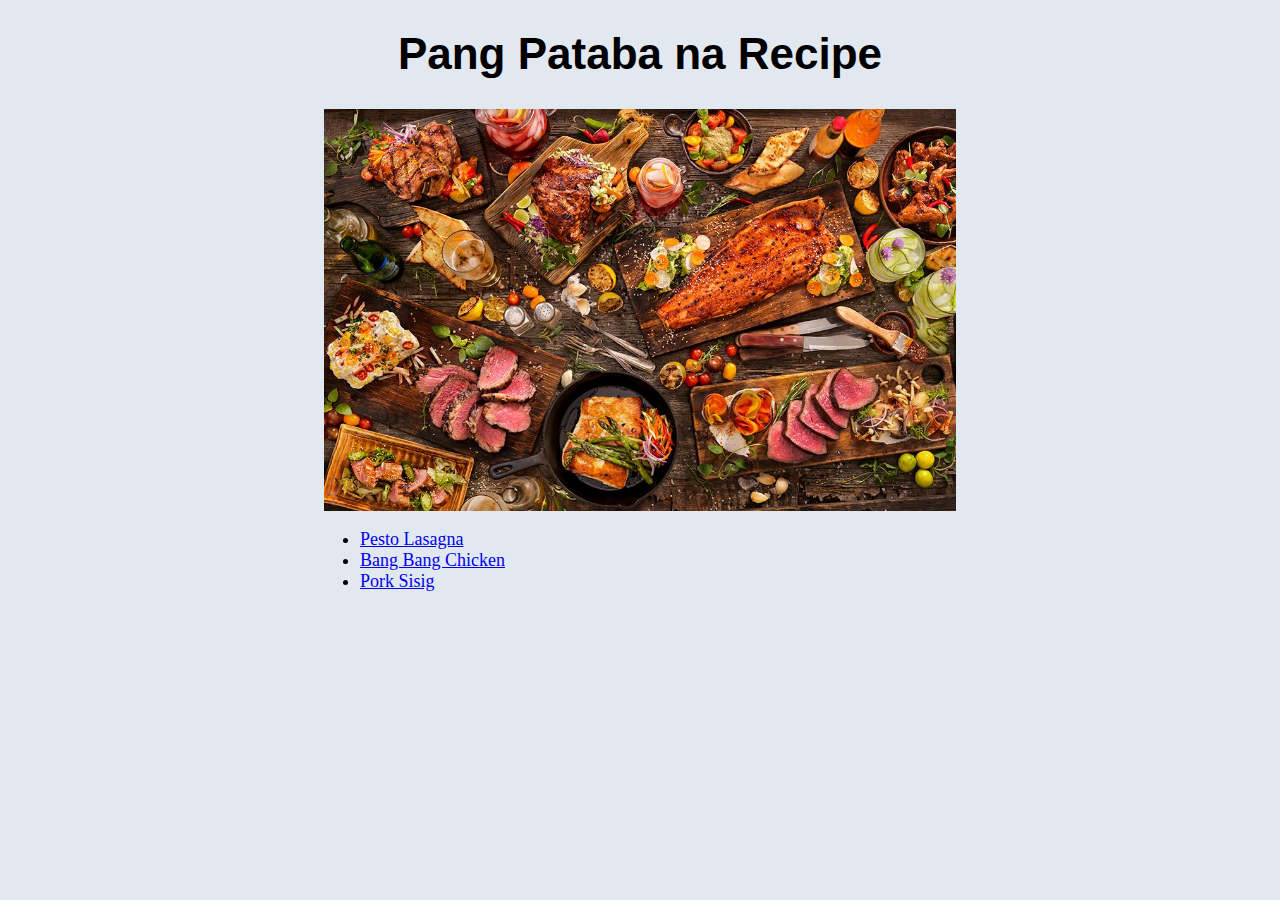
<file: index.html>
<!DOCTYPE html>
<html lang="en">

    <head>
        <meta charset="UTF-8">
        <meta http-equiv="X-UA-Compatible" content="IE=edge">
        <meta name="viewport" content="width=device-width, initial-scale=1.0">
        <link rel="stylesheet" href="./style.css">
        <title>Pang Pataba na Recipe</title>
    </head>

    <Body>
        <h1 class="title">Pang Pataba na Recipe</h1>
        <img src="./img/Foods.jpg" 
            alt="Food pictures"
            class=" centerpic"
        />

        <ul class="list">
            <li><a href="./recipes/pesto-lasgna.html">Pesto Lasagna</a></li>
            <li><a href="./recipes/bang-bang-chicken.html">Bang Bang Chicken</a></li>
            <li><a href="./recipes/pork-sisig.html">Pork Sisig</a></li>
    
        </ul>

    </Body>

</html>
</file>
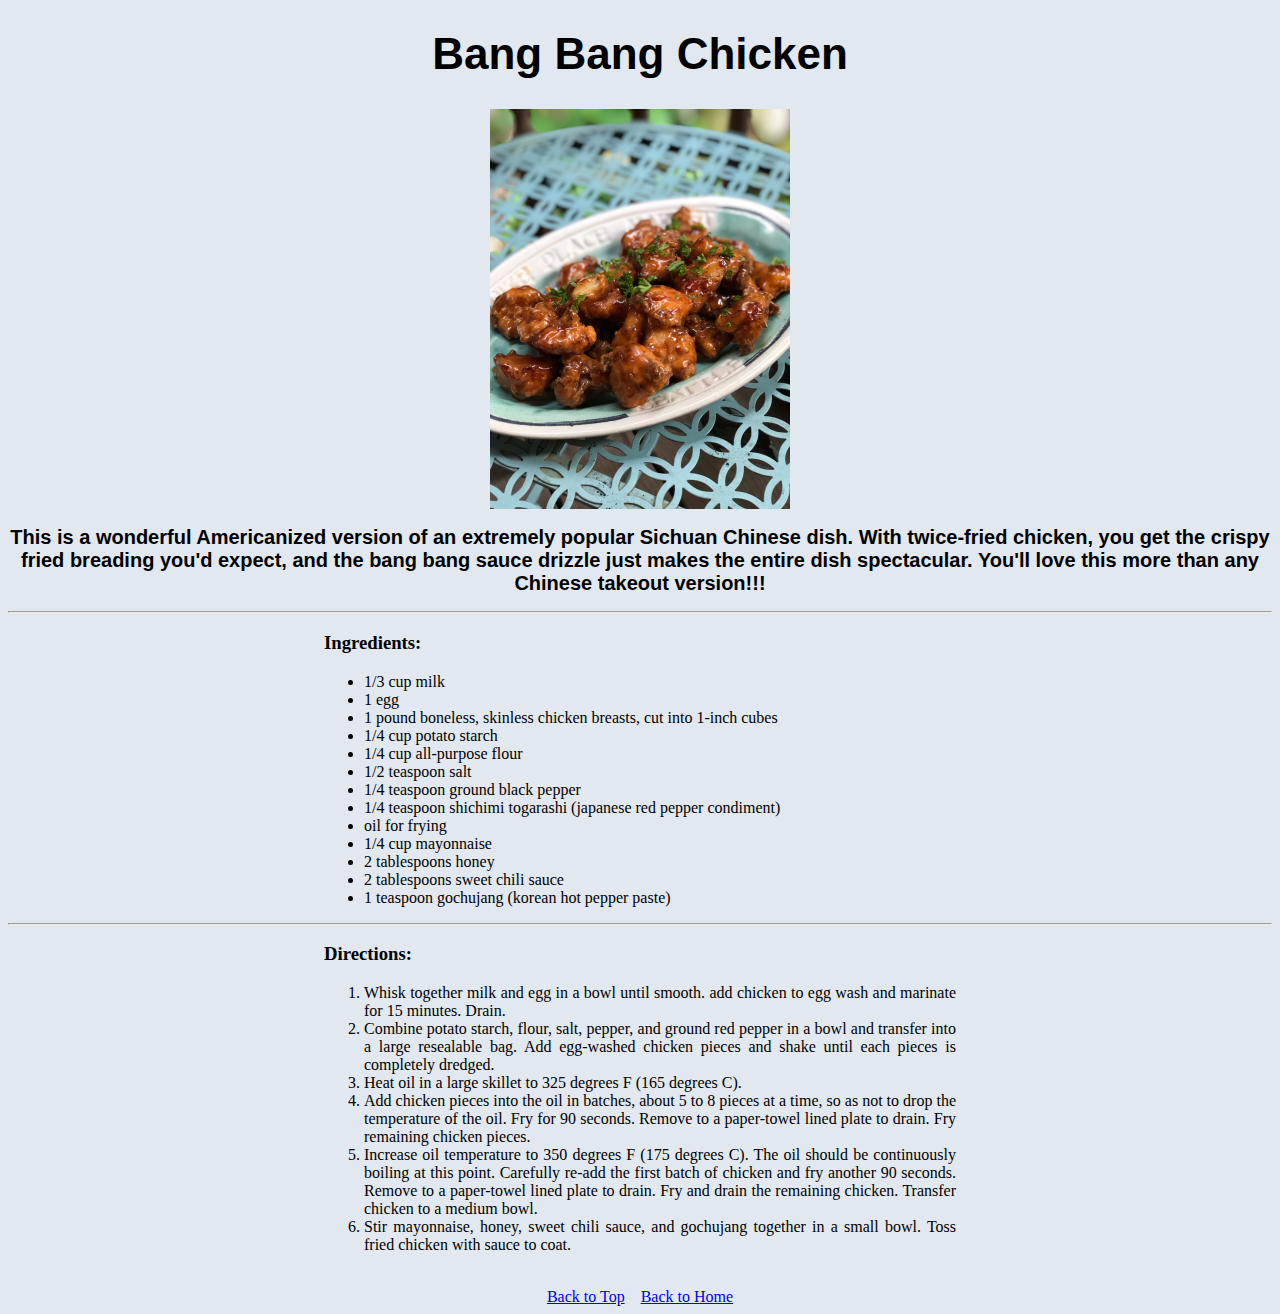
<file: recipes/bang-bang-chicken.html>
<!DOCTYPE html>
<html lang="en">
    <head>
        <meta charset="UTF-8">
        <meta http-equiv="X-UA-Compatible" content="IE=edge">
        <meta name="viewport" content="width=device-width, initial-scale=1.0">
        <link rel="stylesheet" href="../style.css" >
        <title>Bang Bang Chicken</title>
    </head>

    <body>
        <h1 id="header" class="title">Bang Bang Chicken</h1>
        <img src="../img/BangBangChicken.jpg" 
            alt="Bang bang chicken on a plate"
            class="centerpic"
            style="height: auto; width: 300px;"
        />
        <h2 class="description">This is a wonderful Americanized version of an extremely popular Sichuan Chinese dish. 
            With twice-fried chicken, you get the crispy fried breading you'd expect, and the bang bang sauce drizzle just makes the entire dish spectacular. 
            You'll love this more than any Chinese takeout version!!!
        </h2>
        <hr>
        <div class="ingredients">
            <h3>Ingredients:</h3>
            <ul>
                <li>1/3 cup milk</li>
                <li>1 egg </li>
                <li>1 pound boneless, skinless chicken breasts, cut into 1-inch cubes</li>
                <li>1/4 cup potato starch</li>
                <li>1/4 cup all-purpose flour</li>
                <li>1/2 teaspoon salt</li>
                <li>1/4 teaspoon ground black pepper</li>
                <li>1/4 teaspoon shichimi togarashi (japanese red pepper condiment)</li>
                <li>oil for frying</li>
                <li>1/4 cup mayonnaise</li>
                <li>2 tablespoons honey</li>
                <li>2 tablespoons sweet chili sauce</li>
                <li>1 teaspoon gochujang (korean hot pepper paste)</li>
            </ul>
        </div>
        <hr>
        <div class="ingredients">
            <h3> Directions:</h3>
            <ol>
                <li>Whisk together milk and egg in a bowl until smooth.
                    add chicken to egg wash and marinate for 15 minutes. Drain.
                </li>
                <li>Combine potato starch, flour, salt, pepper, and ground red pepper in a bowl and transfer into a large resealable bag.
                    Add egg-washed chicken pieces and shake until each pieces is completely dredged.
                 </li>
                <li>Heat oil in a large skillet to 325 degrees F (165 degrees C).</li>
                <li>Add chicken pieces into the oil in batches, about 5 to 8 pieces at a time,
                    so as not to drop the temperature of the oil. Fry for 90 seconds. 
                    Remove to a paper-towel lined plate to drain. Fry remaining chicken pieces.
                </li>
                <li>Increase oil temperature to 350 degrees F (175 degrees C). The oil should be 
                    continuously boiling at this point. Carefully re-add the first batch of chicken and 
                    fry another 90 seconds. Remove to a paper-towel lined plate to drain. 
                    Fry and drain the remaining chicken. Transfer chicken to a medium bowl.
                </li>
                <li>Stir mayonnaise, honey, sweet chili sauce, and gochujang together in a small bowl. 
                    Toss fried chicken with sauce to coat.
                </li>

            </ol>
        </div>

    </body>    
    <br>
    <footer class="foot">
        <a href="#header">Back to Top</a>
        &ensp;
        <a href="../index.html">Back to Home</a>
       
       
    </footer>
</html>
</file>
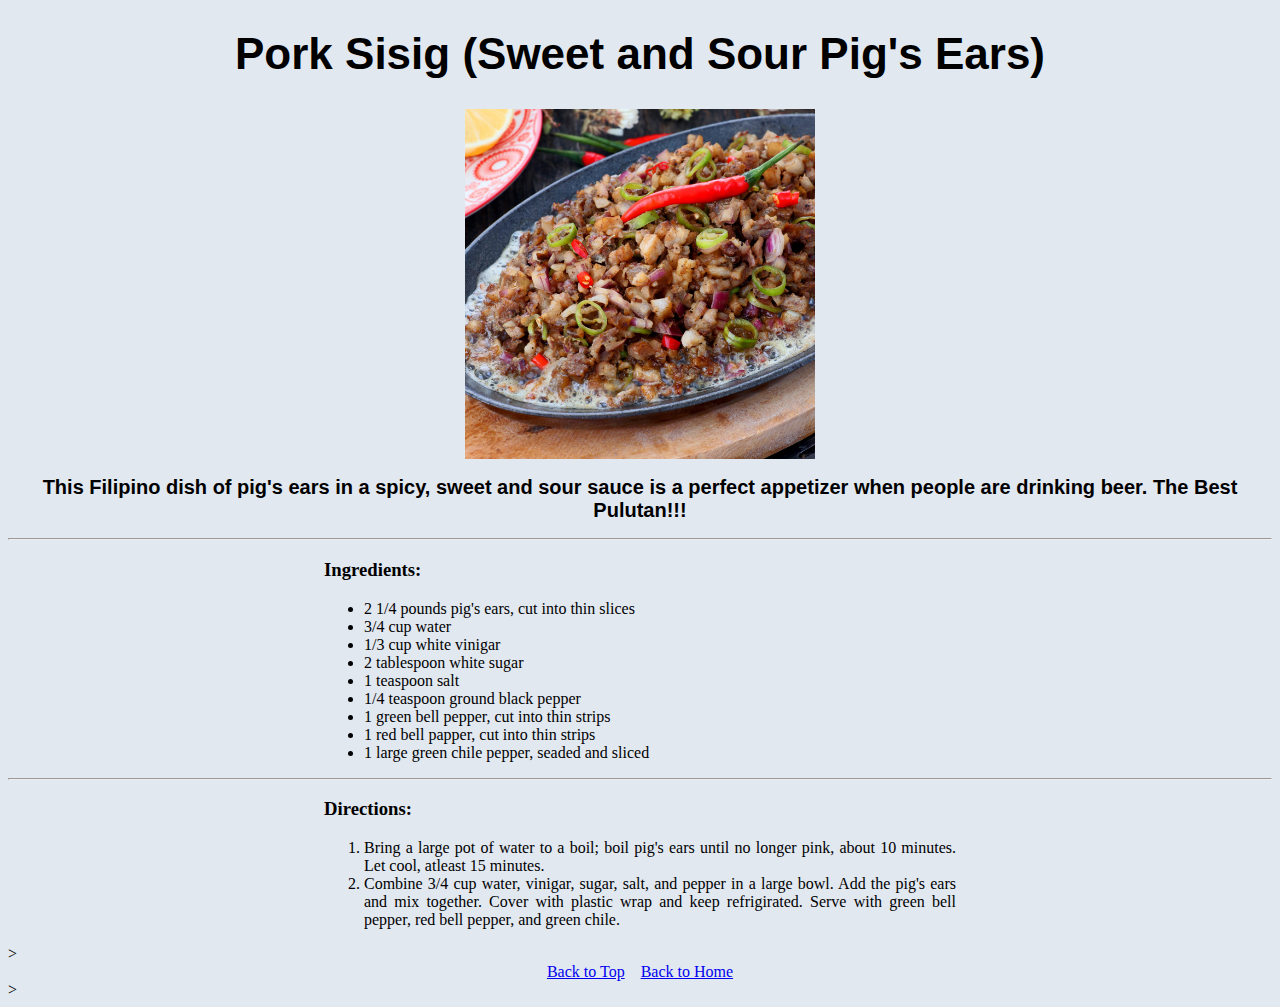
<file: recipes/pork-sisig.html>
<!DOCTYPE html>
<html lang="en">
    <head>
        <meta charset="UTF-8">
        <meta http-equiv="X-UA-Compatible" content="IE=edge">
        <meta name="viewport" content="width=device-width, initial-scale=1.0">
        <link rel="stylesheet" href="../style.css">
        <title>Pork Sisig </title>
    </head>

    <body>
        <h1 id="header" class="title">Pork Sisig (Sweet and Sour Pig's Ears)</h1>
        <img src="../img/Sizzling-Sisig-640.jpg"
            alt="Pork sisig in sizzling plate"
            class="centerpic"
            style="width: 350px"
            />
        <h2 class="description">This Filipino dish of pig's ears in a spicy, sweet and sour sauce is a perfect appetizer when people are drinking beer. The Best Pulutan!!!</h2>
        <hr>
        <div class="ingredients">
            <h3>Ingredients:</h3>
            <ul>
                <li>2 1/4 pounds pig's ears, cut into thin slices</li>
                <li>3/4 cup water</li>
                <li>1/3 cup white vinigar</li>
                <li>2 tablespoon white sugar</li>
                <li>1 teaspoon salt</li>
                <li>1/4 teaspoon ground black pepper</li>
                <li>1 green bell pepper, cut into thin strips</li>
                <li>1 red bell papper, cut into thin strips</li>
                <li>1 large green chile pepper, seaded and sliced</li>  
            </ul>
        </div>
        <hr>
        <div class="ingredients">
            <h3>Directions:</h3>
            <ol>
                <li>Bring a large pot of water to a boil; boil pig's ears until no longer pink, 
                    about 10 minutes. Let cool, atleast 15 minutes.
                </li>
                <li>Combine 3/4 cup water, vinigar, sugar, salt, and pepper in a large bowl. 
                    Add the pig's ears and mix together. Cover with plastic wrap and keep refrigirated. 
                    Serve with green bell pepper, red bell pepper, and green chile.
                </li>
            </ol>

        </div>>
    </body>

    <footer class="foot">
        <a href="#header">Back to Top</a>
        &ensp;
        <a href="../index.html">Back to Home</a>
    </footer>>
</html>
</file>
<file: style.css>
body {
    background-color: rgb(226, 232, 240)
}

.title {
    text-align: center;
    font-family: Arial, Helvetica, sans-serif;
    font-size: 44px;
}

.centerpic {
    display: block;
    margin-left: auto;
    margin-right: auto;
    width: 50%;
}

.list {
    position: absolute;
    left: 320px;
    font-size: large;
}   

.description {
    text-align: center;
    font-family: 'Segoe UI', Tahoma, Geneva, Verdana, sans-serif;
    font-size: 20px;
}

.ingredients {
    text-align: justify;
    margin: auto;
    width: 50%;
}

.foot {
    text-align: center;
}
</file>
